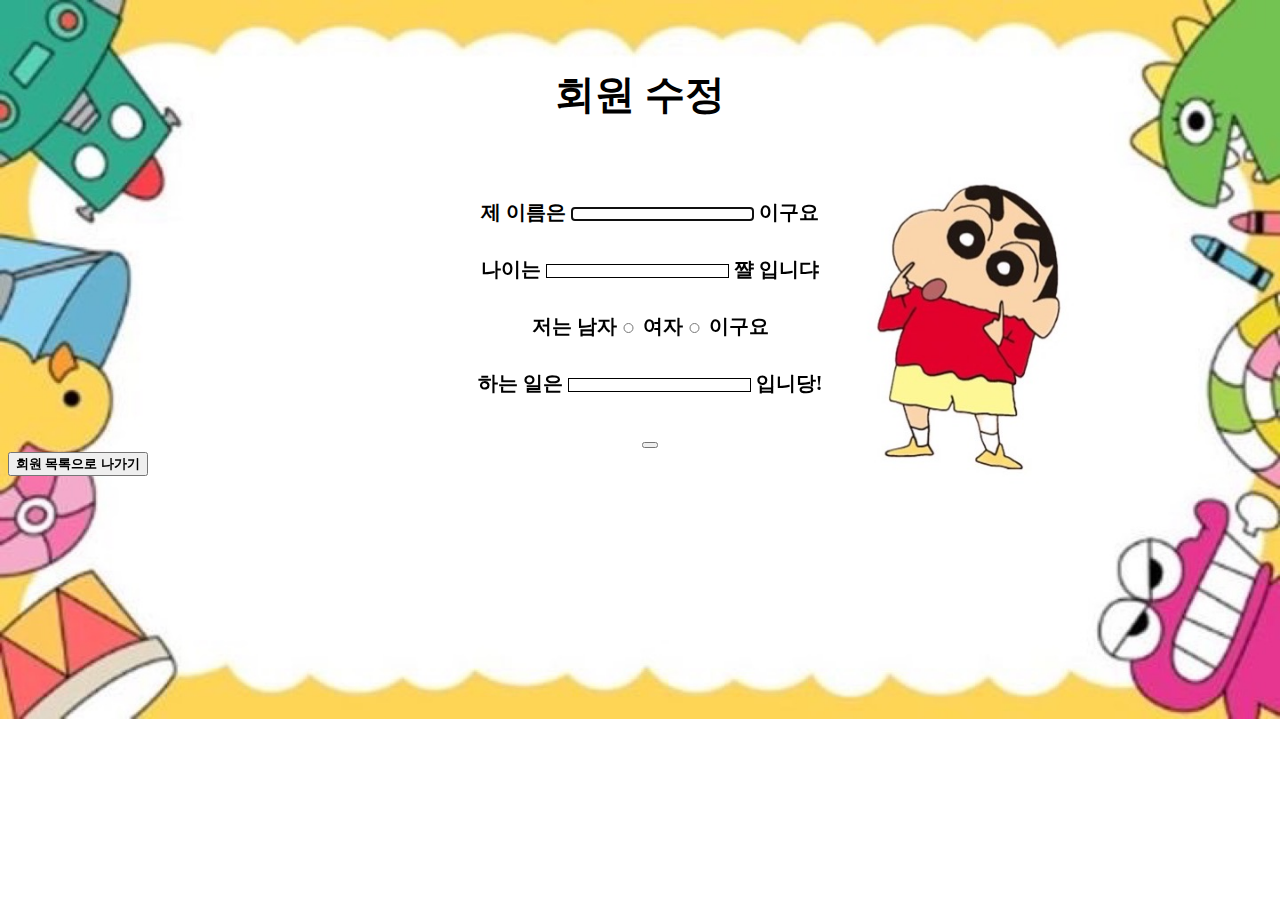
<file: templates/edit-user.html>
<!DOCTYPE html>
<html lang="en">
<head>
    <meta charset="UTF-8">
    <meta name="viewport" content="width=device-width, initial-scale=1.0">
    <title>Document</title>
    <link href="https://hangeul.pstatic.net/hangeul_static/css/NanumGgocNaeEum.css" rel="stylesheet">
    <link rel="stylesheet" href="../assets/css/add-user.css">
    <script src="../assets/js/edit-front.js" defer ></script>
</head>
<body>
  
    <h1>회원 수정</h1>

    <form>
        <!-- form 데이터 전달을 name="유진"&age=28이렇게 보내는데  인풋에 적은 내용이 value에 들어감 -->
        <!-- 키는 name 속성에 적은 값이 들어간다. -->
            <div><label>제 이름은 <input type="text" name="name" autofocus></label> 이구요</div>
            <div><label>나이는 <input type="number" name="age"></label> 쨜 입니댜</div>
            <div>저는
                <label>남자<input type="radio" name="gender" id="" value="0"></label>
                <label>여자<input type="radio" name="gender" id="" value="1"></label> 이구요
            </div>
            <div><label>하는 일은 <input type="text" name="job"></label> 입니당!</div>
        <a href="http://localhost:8080/list"><button id="submit" type="submit"></button></a>
    </form>
    <a href="http://localhost:8080/list"><button id="back" >회원 목록으로 나가기</button></a>
</body>
</html>
</file>
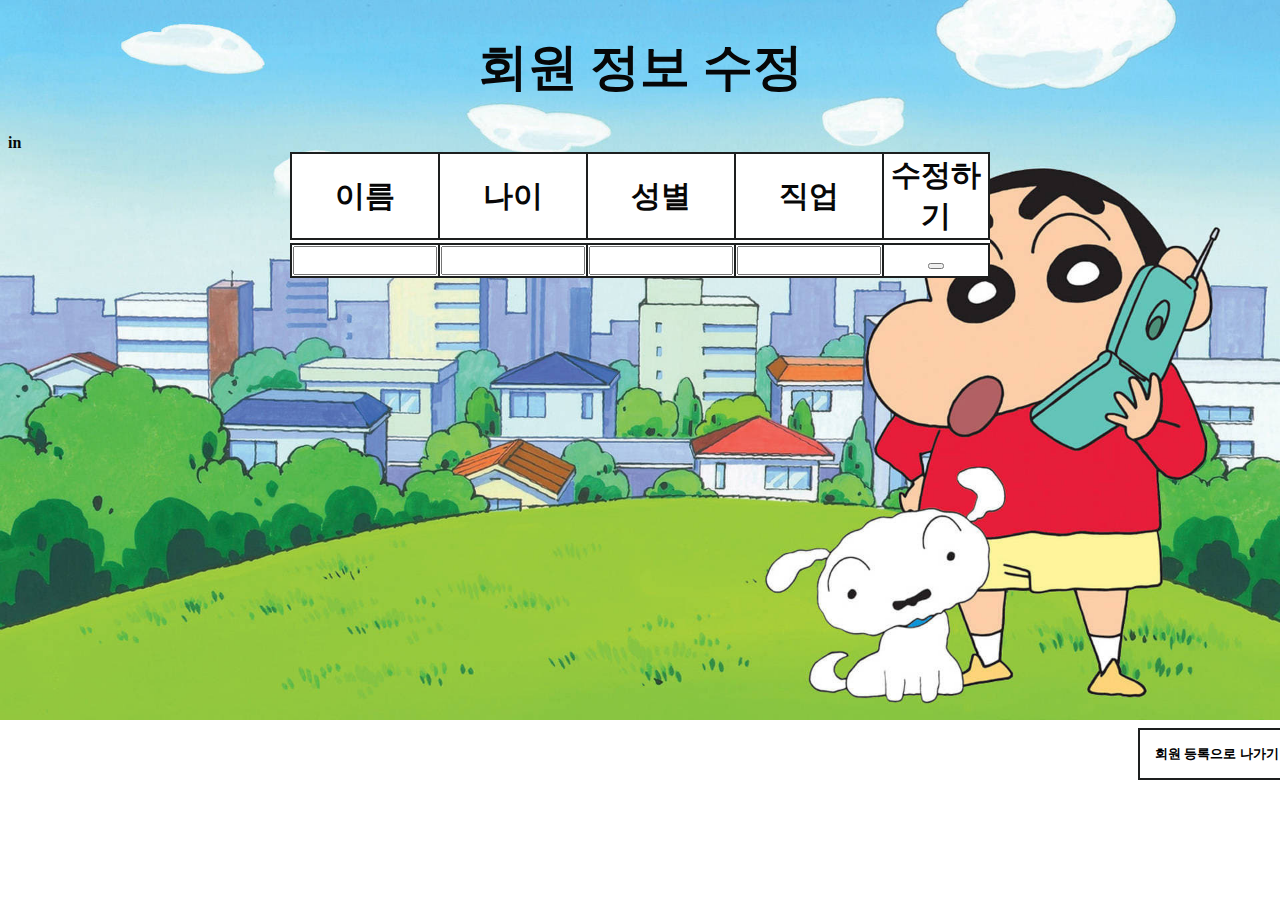
<file: templates/edit-user_.html>
<!DOCTYPE html>
<html lang="en">
<head>
    <meta charset="UTF-8">
    <meta name="viewport" content="width=device-width, initial-scale=1.0">
    <title>Document</title>
    <link href="https://hangeul.pstatic.net/hangeul_static/css/NanumGgocNaeEum.css" rel="stylesheet">
    <link rel="stylesheet" href="../assets/css/edit-user.css">
    <!-- //3. 실행 -->
    <script src="../assets/js/edit-front.js" defer ></script>
</head>
<body>
    <h1>회원 정보 수정</h1>
        <table>
            <thead>
                <tr>
                    <th>이름</th>
                    <th>나이</th>
                    <th>성별</th>in
                    <th>직업</th>
                    <th>수정하기</th>
                </tr>
             </thead>
             <tbody>
                <tr>
                    <td><input type="text"></td>
                    <td><input type="text"></td>
                    <td><input type="text"></td>
                    <td><input type="text"></td>
                    <td><button id="submit"  type="submit"></button></td>
                 </tr>
            </tbody>
        </table>
    <a href="http://localhost:8080/add"><button class="back" >회원 등록으로 나가기</button></a>
    <a hrevscode-file://vscode-app/c:/Users/USER/AppData/Local/Programs/Microsoft%20VS%20Code/resources/app/out/vs/code/electron-sandbox/workbench/workbench.htmlf="http://localhost:8080/list"><button class="back" >회원 목록으로 나가기</button> </a>
</body>
</html>
</file>
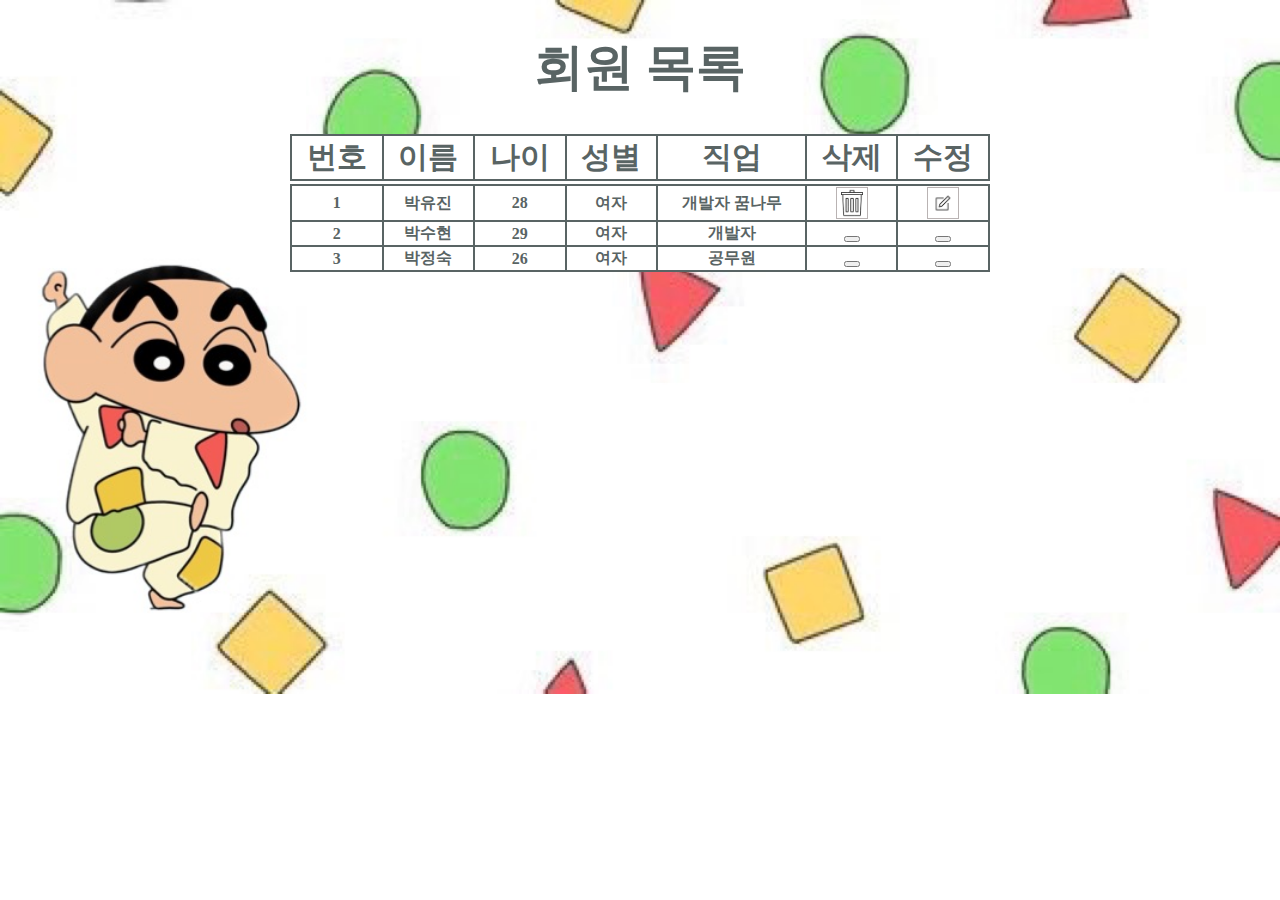
<file: templates/user-list.html>
<!DOCTYPE html>
<html lang="en">
    <head>
        <meta charset="UTF-8" />
        <meta name="viewport" content="width=device-width, initial-scale=1.0" />
        <title>Document</title>
        <link
            href="https://hangeul.pstatic.net/hangeul_static/css/NanumGgocNaeEum.css"
            rel="stylesheet"
        />
        <link rel="stylesheet" href="../assets/css/user-list.css" />
        <script src="../assets/js/list-front.js" defer></script>
    </head>

    <body>
        <h1>회원 목록</h1>
        <table>
            <thead>
                <tr>
                    <th>번호</th>
                    <th>이름</th>
                    <th>나이</th>
                    <th>성별</th>
                    <th>직업</th>
                    <th>삭제</th>
                    <th>수정</th>
                </tr>
            </thead>
            <tbody>
                <tr>
                    <td>1</td>
                    <td>박유진</td>
                    <td>28</td>
                    <td>여자</td>
                    <td>개발자 꿈나무</td>
                    <td><button class="delete"></button></td>
                    <td><button class="edit"></button></td>
                </tr>
                <tr>
                    <td>2</td>
                    <td>박수현</td>
                    <td>29</td>
                    <td>여자</td>
                    <td>개발자</td>
                    <td><button></button></td>
                    <td><button></button></td>
                </tr>
                <tr>
                    <td>3</td>
                    <td>박정숙</td>
                    <td>26</td>
                    <td>여자</td>
                    <td>공무원</td>
                    <td><button></button></td>
                    <td><a href="./edit-user.html"><button></button></a></td>
                </tr>
            </tbody>
        </table>
        <a href="http://localhost:8080/add"><button id="back" >회원 등록으로 나가기</button></a>
    </body>
</html>
</file>
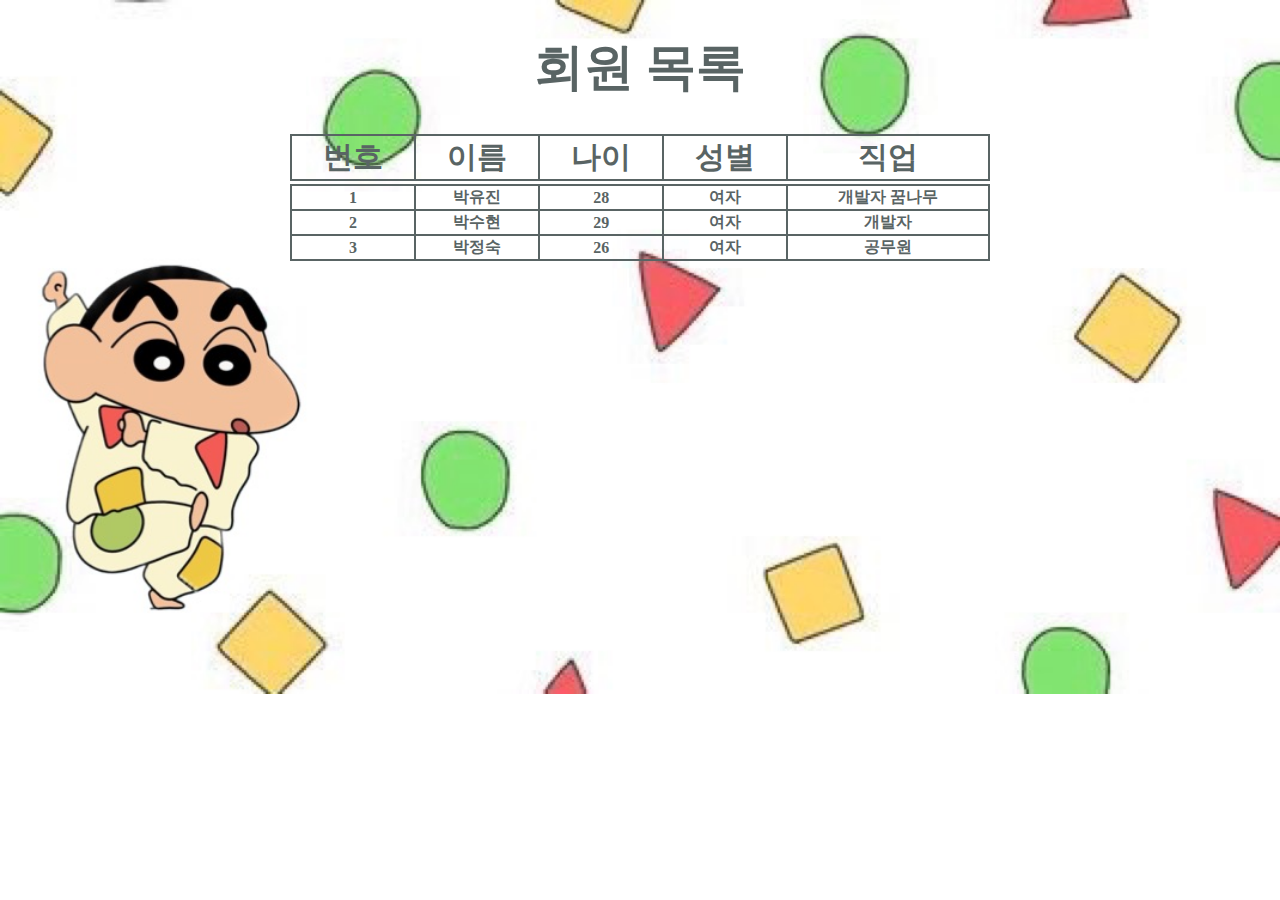
<file: templates/userList.html>
<!DOCTYPE html>
<html lang="en">
<head>
    <meta charset="UTF-8">
    <meta name="viewport" content="width=device-width, initial-scale=1.0">
    <title>Document</title>
    <link href="https://hangeul.pstatic.net/hangeul_static/css/NanumGgocNaeEum.css" rel="stylesheet">
    <style>
        body{
            font-family: 'NanumGgocNaeEum';
            background-image: url(./css\ image/짱구7.jpg);
            background-size: cover;
            background-repeat: no-repeat;
            font-weight: bold;
            color: rgb(89, 100, 100);
        }
        h1{
            text-align: center;
            font-size: 50px;
        }
        table,th,td{
            border: 2px solid  rgb(89, 100, 100);
        }
        table{
            border-collapse: collapse;
            width: 700px;
            margin: auto;
            text-align: center;
        }
        thead{
            font-size: 30px;
            border-bottom: 7px double rgb(89, 100, 100);
        }
        
        

        
    </style>
</head>

<body>
    <h1>회원 목록</h1>
    <table>
        <thead>
            <tr>
                <th>번호</th>
                <th>이름</th>
                <th>나이</th>
                <th>성별</th>
                <th>직업</th>
            </tr>
        </thead>
        <tbody>
            <tr>
                <td>1</td>
                <td>박유진</td>
                <td>28</td>
                <td>여자</td>
                <td>개발자 꿈나무</td>

            </tr>
            <tr>
                <td>2</td>
                <td>박수현</td>
                <td>29</td>
                <td>여자</td>
                <td>개발자</td>

            </tr>
            <tr>
                <td>3</td>
                <td>박정숙</td>
                <td>26</td>
                <td>여자</td>
                <td>공무원</td>

            </tr>
        </tbody>
    </table>
</body>
</html>
</file>
<file: assets/css/add-user.css>
body{
    background-image: url('/assets/images/짱구3.jpg') ;
    background-repeat: no-repeat;
    /* background: size 500px; */
    background-size: cover;
    font-family: 'NanumGgocNaeEum';
    font-size: 20px;
    font-weight: bold;
}
form{
    padding-left: 20px;
    padding-top: 50px;
    text-align: center;
}
div{
    padding-bottom: 30px;
}
input{
    height: 10px; 
    border: 1.5px solid;
}
button{
    font-family: 'NanumGgocNaeEum';
    font-weight: bolder;
}
h1{
    padding-top: 40px;
    text-align: center;
}
</file>
<file: assets/css/edit-user.css>
body{
    font-family: 'NanumGgocNaeEum';
    background-image: url(../images/짱구수정화면.jpg);
    background-size: cover;
    background-repeat: no-repeat;
    font-weight: bold;
    color: rgb(7, 7, 7);
}
table,th,td{
    border: 2px solid  rgb(29, 31, 31);
    border-collapse: collapse;

}
table{
    background-color:  rgb(255, 255, 255);
    border-collapse: collapse;
    width: 700px;
    margin: auto;
    text-align: center;
}
thead{
    font-size: 30px;
    border-bottom: 7px double rgb(29, 31, 31);
}
h1{
    text-align: center;
    font-size: 50px;
}

.back{
    font-family: 'NanumGgocNaeEum';
    font-weight: bold;
    background-image: url(../images/돌아가기\ 아이콘.png);
    background-color:rgb(255, 255, 255);
    border: solid 2px rgb(29, 31, 31);
    background-size: contain;
    background-position: right;
    background-repeat: no-repeat;
    padding: 15px;
    padding-right: 50px;
    position: relative;
    top: 450px;
    left: 1130px;
}
#edit{
    background-image: url(../images/수정하기\ 아이콘.png);
    background-color:rgb(255, 255, 255);
    border: solid 1px rgb(185, 179, 179);
    background-size: cover;
    background-position: center;
    background-repeat: no-repeat;
    padding: 15px;
}


input{
    width: 130px;
    padding: 5px;
    text-align: center;
}
</file>
<file: assets/css/user-list.css>
body{
    font-family: 'NanumGgocNaeEum';
    background-image: url('/assets/images/짱구7.jpg');
    background-size: cover;
    background-repeat: no-repeat;
    font-weight: bold;
    color: rgb(89, 100, 100);
}
h1{
    text-align: center;
    font-size: 50px;
}
table,th,td{
    border: 2px solid  rgb(89, 100, 100);
}
table{
    background-color:  rgb(255, 255, 255);
    border-collapse: collapse;
    width: 700px;
    margin: auto;
    text-align: center;
}
thead{
    font-size: 30px;
    border-bottom: 7px double rgb(89, 100, 100);
}
.delete{
  background-image: url(../images/삭제\ 아이콘.png) ;
  background-size: cover;
  background-color : rgb(255, 255, 255);
  border: solid 1px rgb(185, 179, 179);
  background-position: center;
  background-repeat: no-repeat;
  padding: 15px;
}
.edit{
    background-image: url(../images/수정\ 아이콘.png);
    background-color:rgb(255, 255, 255);
    border: solid 1px rgb(185, 179, 179);
    background-size: cover;
    background-position: center;
    background-repeat: no-repeat;
    padding: 15px;
    /* background-repeat: no-repeat; */
}
#back{
    font-family: 'NanumGgocNaeEum';
    font-weight: bold;
    color: rgb(89, 100, 100);
    background-image: url(../images/돌아가기\ 아이콘.png);
    background-color:rgb(255, 255, 255);
    border: solid 2px rgb(89, 100, 100);
    background-size: contain;
    background-position: right;
    background-repeat: no-repeat;
    padding: 15px;
    padding-right: 50px;
    position: relative;
    top: 400px;
    left: 1300px;
}
</file>
